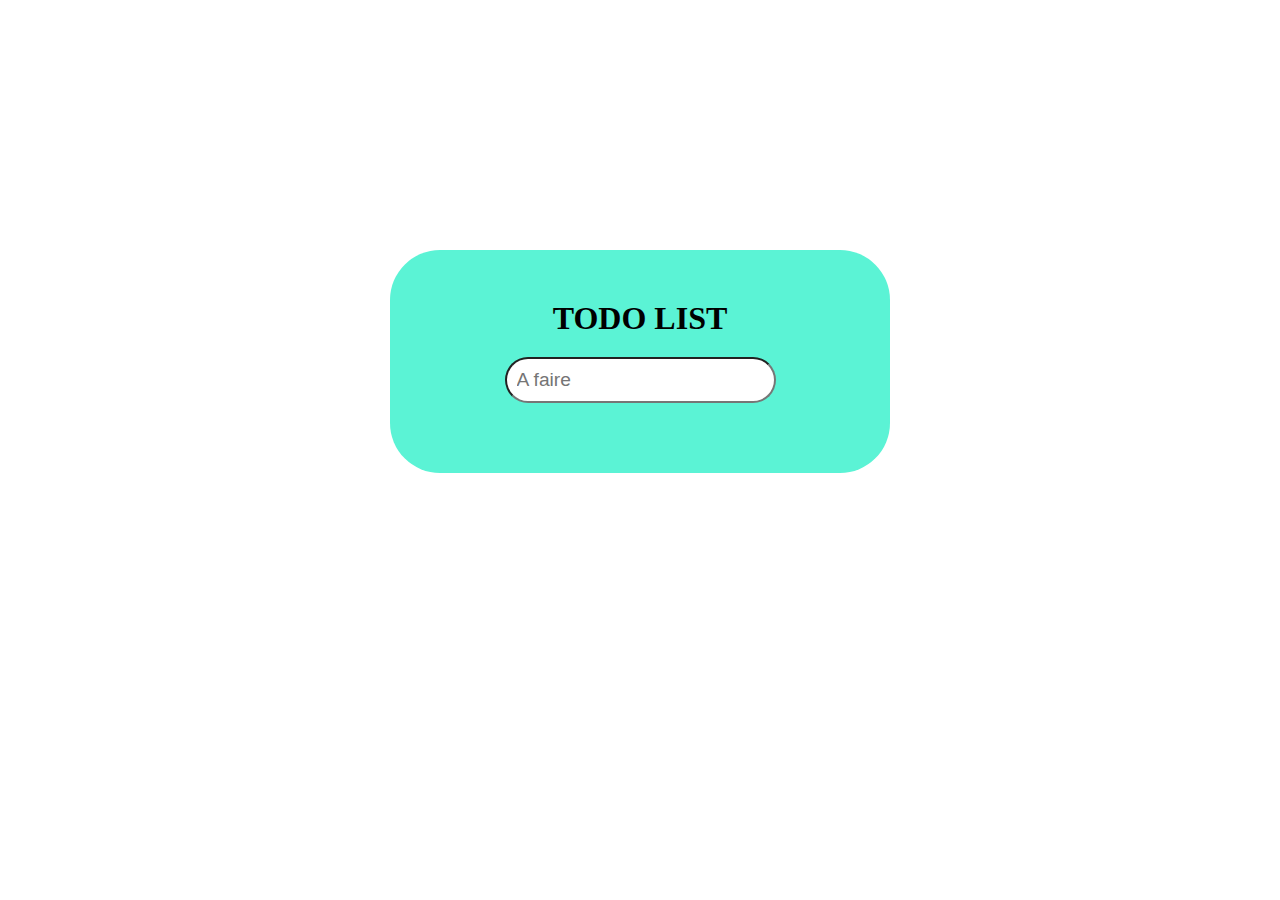
<file: index.html>
<!DOCTYPE html>
<html lang="fr">

<head>
    <meta charset="UTF-8">
    <meta http-equiv="X-UA-Compatible" content="IE=edge">
    <meta name="viewport" content="width=device-width, initial-scale=1.0">
    <title>Document</title>
    <link rel="stylesheet" href="style.css">
</head>

<body>
    <div class="boite" id="boite">
        <h1>TODO LIST</h1>

        <form action="" id="form">
            <input type="text" id="todo" placeholder="A faire">
            <ul id="ul">

            </ul>



        </form>

    </div>





    <script src="./index.js"></script>
</body>

</html>
</file>
<file: style.css>
*{
    margin: 0;
    padding: 0;
    box-sizing: border-box;
}
body{
    text-align: center;
}
.boite{
    
    display: flex;
    flex-direction: column;
    justify-content: center;
    text-align: center;
    margin: 250px auto;
    padding: 50px;
    width: 500px;
    background:rgb(91,243,213) ;
    border-radius: 50px;
}
input{
    border-radius: 50px;
    margin: 20px;
    padding: 10px;
    font-size: 1.2rem;
}
li{
    list-style: none;
    cursor: pointer;
    font-size: 1.5rem;
}
li:hover::after{
content:"(terminé)";
}
li::before{
    content: "🙨";
}

li.check::before{
    content:"✔";
    color: green;
    font-size: 2rem;
    }
    li.check:after{
        content: "(supprimer)";
    }
</file>
